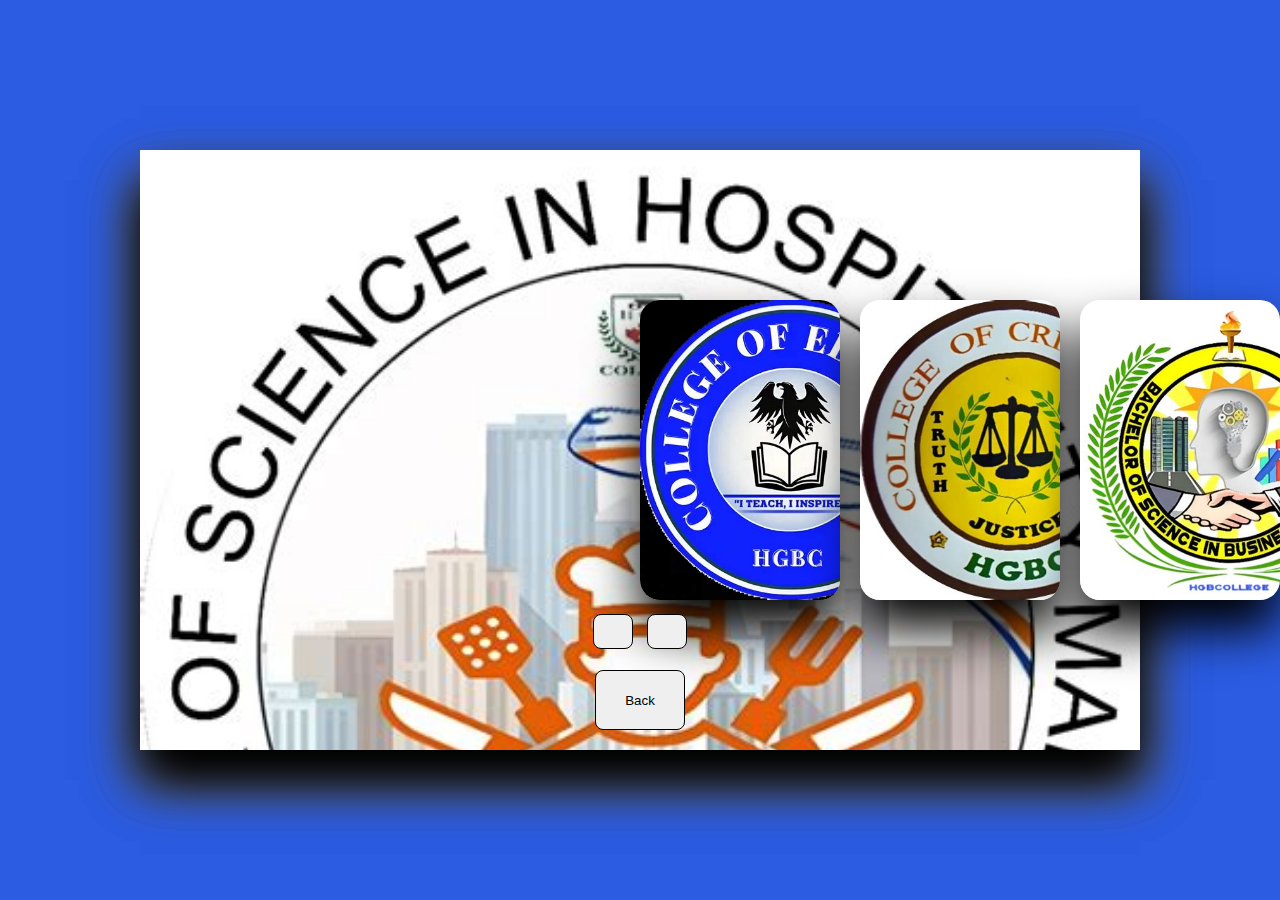
<file: index.html>
<!DOCTYPE html>
<html lang="en">
<head>
    <meta charset="UTF-8">
    <meta name="viewport" content="width=device-width, initial-scale=1.0">
    <link rel="stylesheet" href="https://cdnjs.cloudflare.com/ajax/libs/font-awesome/6.5.2/css/all.min.css" integrity="sha512-SnH5WK+bZxgPHs44uWIX+LLJAJ9/2PkPKZ5QiAj6Ta86w+fsb2TkcmfRyVX3pBnMFcV7oQPJkl9QevSCWr3W6A==" crossorigin="anonymous" referrerpolicy="no-referrer" />
    <title>PREFINALS</title>
    <style>
        *{
    margin: 0;
    padding: 0;
    box-sizing: border-box;
}

body{
    background: rgb(43, 92, 226);
    overflow: hidden;
}
.container{
    position: absolute;
    top: 50%;
    left: 50%;
    transform: translate(-50%, -50%);
    width: 1000px;
    height: 600px;
    background: #f5f5f5;
    box-shadow: 0 30px 50px #dbdbdb;
}
.container .slide .item{
    width: 200px;
    height: 300px;
    position: absolute;
    top: 50%;
    transform: translate(0, -50%);
    border-radius: 20px;
    box-shadow: 0 30px 50px;
    background-size: cover;
    display: inline-block;
    transition: 0.5s;
}

.slide .item:nth-child(1),
.slide .item:nth-child(2){
    top: 0;
    left: 0;
    transform: translate(0, 0);
    border-radius: 0;
    width: 100%;
    height: 100%;
}

.slide .item:nth-child(3){
    left: 50%;
}
.slide .item:nth-child(4){
    left: calc(50% + 220px);
}
.slide .item:nth-child(5){
    left: calc(50% + 440px);
}
.slide .item:nth-child(n + 6){
    left: calc(50% + 660px);
    opacity: 0;
}

.item .content{
    position: absolute;
    top: 50%;
    left: 100px;
    width: 300px;
    text-align: left;
    color: #eaeaea;
    transform: translate(0, -50%);
    font-family: system-ui;
    display: none;
}

.slide .item:nth-child(2) .content{
    display: block;
}

.content .name{
    font-size: 60px;
    text-transform: uppercase;
    font-weight: bold;
    color: white;
    background-color: #000;
    opacity: 0;
    animation: animate 1s ease-in-out 1 forwards;
}

.content .des{
    margin-top: 10px;
    margin-bottom: 20px;
    font-size: 30px;
    color: white;
    font-weight: bold;
    opacity: 0;
    background-color: #000;
    animation: animate 1s ease-in-out 0.3s 1 forwards;
}

.content button{
    padding: 10px 20px;
    border: none;
    cursor: pointer;
    opacity: 0;
    animation: animate 1s ease-in-out 0.6s 1 forwards;
}

@keyframes animate {
    from{
        opacity: 0;
        transform:  translate(0, 100px);
        filter: blur(33px);
    }
    to{
        opacity: 1;
        transform: translate(0);
        filter: blur(0);
    }
}

.button{
    width: 100%;
    text-align: center;
    position: absolute;
    bottom: 20px;
}

.button button{
    width: 40px;
    height: 35px;
    border-radius: 8px;
    border: none;
    cursor: pointer;
    margin: 0 5px;
    border: 1px solid #000;
    transition: 0.3s;
}

.button button:hover{
    background: #2861db;
    color: #fff;
}
    </style>
</head>
<body>
    
    <div class="container">

        <div class="slide">
            <div class="item" style="background-image: url(IT.jpeg);">
                <div class="content">
                    <div class="name">BSIT</div>
                    <div class="des"> Information Technology means the use of hardware, software, services, and supporting infrastructure to manage and deliver information using voice, data, and video. </div>
                    <button>See More</button>
                </div>
            </div>
            <div class="item" style="background-image: url(HM.jpeg);">
                <div class="content">
                    <div class="name">BSHM</div>
                    <div class="des">Hospitality Management is ladderized program that equips students with employable skills and competencies, preparing them for competitiveness in the hospitality industry and entrepreneurship.</div>
                    <button>See More</button>
                </div>
            </div>
            <div class="item" style="background-image: url(Educ.jpeg);">
                <div class="content">
                    <div class="name">BSED</div>
                    <div class="des">The BSEd is an undergraduate teacher education program designed to equip learners with adequate and relevant competencies to teach in their chosen area of specialization/major In the secondary level.
                    </div>
                    <button>See More</button>
                </div>
            </div>
            <div class="item" style="background-image: url(CRIM.jpeg);">
                <div class="content">
                    <div class="name">BSCRIM</div>
                    <div class="des"> The Bachelor of Science in Criminology is a four-year program exploring crime and the roles of justice agencies in responding to criminal activities, criminals, and victims.
                    </div>
                    <button>See More</button>
                </div>
            </div>
            <div class="item" style="background-image: url(BA.jpeg);">
                <div class="content">
                    <div class="name">BSBA</div>
                    <div class="des">BSBA is offering professional business and management education for entrepreneurs and professionals in fields like economics, finance, human capital management, and marketing.</div>
                    <button>See More</button>
                </div>
            </div>
            
        </div>

        <div class="button">
            <button class="prev"><i class="fa-solid fa-arrow-left"></i></button>
            <button class="next"><i class="fa-solid fa-arrow-right"></i></button><br><br>
            <button style="height: 60px; width: 90px;" onclick="document.location='form1.html'">Back</button>
        </div>
    </div>

    <script>
        let next = document.querySelector('.next')
let prev = document.querySelector('.prev')

next.addEventListener('click', function(){
    let items = document.querySelectorAll('.item')
    document.querySelector('.slide').appendChild(items[0])
})

    </script>
</body>
</html>
</file>
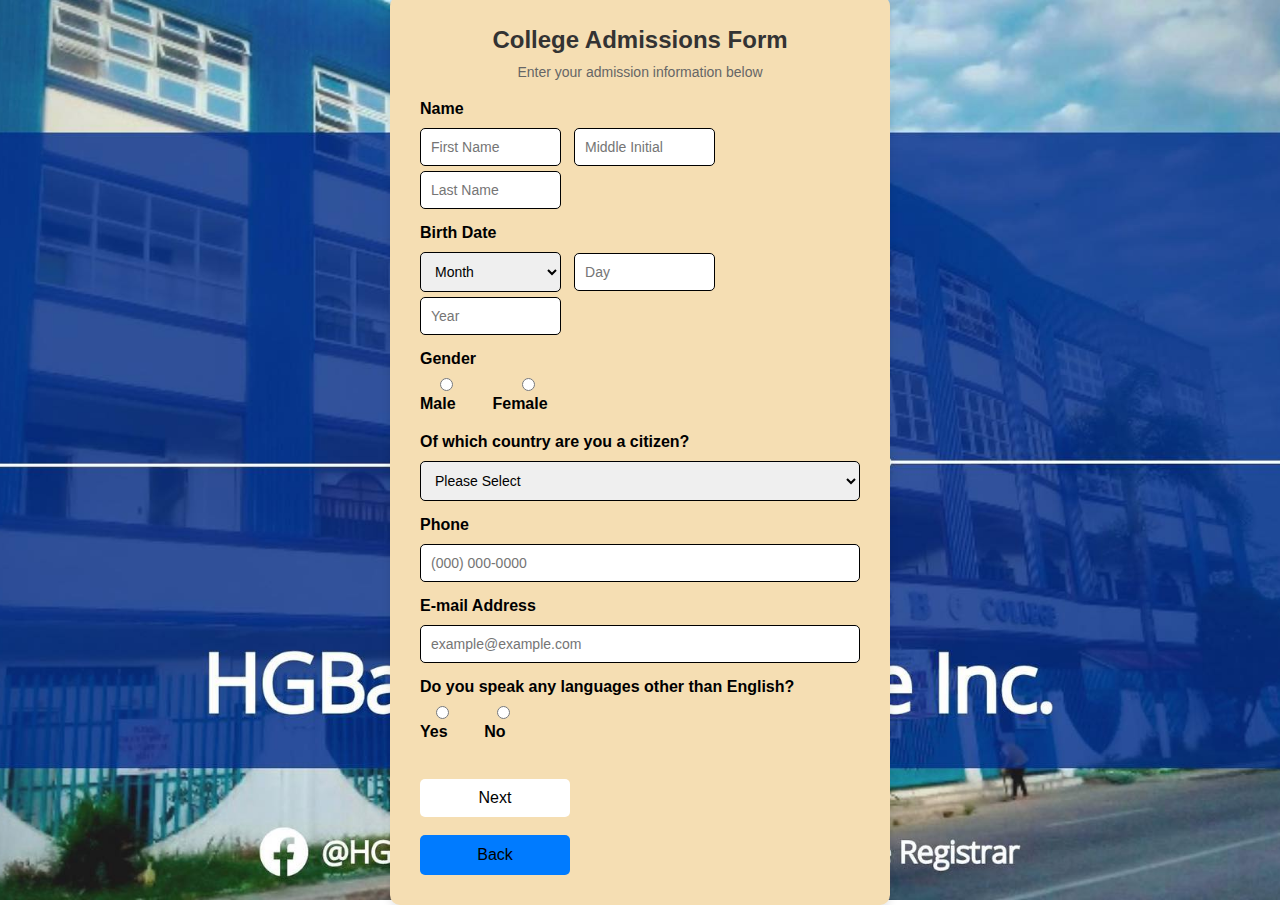
<file: enroll.html>
<!DOCTYPE html>
<html lang="en">
<head>
  <meta charset="UTF-8">
  <meta name="viewport" content="width=device-width, initial-scale=1.0">
  <title>College Admission Form</title>
  <style>
* {
    margin: 0;
    padding: 0;
    box-sizing: border-box;
  }
  
  body {
    font-family: Arial, sans-serif;
    display: flex;
    justify-content: center;
    align-items: center;
    height: 100vh;
    background-image: url(2.jpg);
    background-size: cover;
  background-repeat: no-repeat;
  background-attachment: fixed;
  background-position: center; 
  }
  
  .form-container {
    background-color:wheat;
    padding: 30px;
    border-radius: 10px;
    box-shadow: 0 4px 8px rgba(0, 0, 0, 0.1);
    max-width: 500px;
    width: 100%;
  }
  
  h1 {
    text-align: center;
    margin-bottom: 10px;
    font-size: 24px;
    color: #333;
  }
  
  p {
    text-align: center;
    margin-bottom: 20px;
    font-size: 14px;
    color: #666;
  }
  
  .form-group {
    margin-bottom: 15px;
  }
  
  .form-group label {
    display: block;
    margin-bottom: 5px;
    font-weight: bold;
    color: rgb(0, 0, 0);
    
    
  }
  
  .name-fields input {
    width: 32%;
    margin-right: 2%;
  }
  
  .name-fields input:last-child {
    margin-right: 0;
  }
  
  .date-fields select,
  .date-fields input {
    width: 32%;
    margin-right: 2%;
  }
  
  .date-fields input:last-child {
    margin-right: 0;
  }
  
  input,
  select {
    width: 100%;
    padding: 10px;
    margin-top: 5px;
    border: 1px solid black;
    border-radius: 5px;
    font-size: 14px;
  }
  
  .radio-group label {
    display: inline-block;
    margin-right: 15px;
  }
  
  button {
    width: 150px;
    padding: 10px;
    background-color: white;
    color: black;
    border: none;
    border-radius: 5px;
    font-size: 16px;
    cursor: pointer;
    align-self: end;
  }
  
  button:hover {
    background-color: #1d49c2;
  }
  
  </style>
  <script>
    function next() {
        window.location.href = "enroll2.html";
    }
</script>
</head>
<body>
  <div class="form-container">
    <form action="#" method="post">
      <h1>College Admissions Form</h1>
      <p>Enter your admission information below</p>

      <div class="form-group">
        <label for="first-name">Name</label>
        <div class="name-fields">
          <input type="text" id="first-name" name="first_name" placeholder="First Name">
          <input type="text" id="middle-name" name="middle_name" placeholder="Middle Initial">
          <input type="text" id="last-name" name="last_name" placeholder="Last Name" >
        </div>
      </div>

      <div class="form-group">
        <label for="birth-date">Birth Date</label>
        <div class="date-fields">
          <select id="birth-month" name="birth_month">
            <option value="">Month</option>
            
            <option value="January">January</option>
            <option value="February">February</option>
            <option value="March">March</option>
            <option value="April">April</option>
            <option value="May">May</option>
            <option value="June">June</option>
            <option value="July">July</option>
            <option value="August">August</option>
            <option value="September">September</option>
            <option value="October">October</option>
            <option value="November">November</option>
            <option value="December">December</option>
          </select>
          <input type="number" id="birth-day" name="birth_day" placeholder="Day" min="1" max="31">
          <input type="number" id="birth-year" name="birth_year" placeholder="Year" min="1900" max="2024">
        </div>
      </div>

    
      <div class="form-group">
        <label>Gender</label>
        <div class="radio-group">
          <label><input type="radio" name="gender" value="Male" > Male</label>
          <label><input type="radio" name="gender" value="Female"> Female</label>
        </div>
      </div>

    
      <div class="form-group">
        <label for="citizenship">Of which country are you a citizen?</label>
        <select id="citizenship" name="citizenship">
          <option value="">Please Select</option>
          <option value="USA">United States</option>
          <option value="Canada">Canada</option>
          <option value="India">India</option>
          <option value="Australia">Australia</option>
        </select>
      </div>

      <div class="form-group">
        <label for="phone">Phone</label>
        <input type="tel" id="phone" name="phone" placeholder="(000) 000-0000" >
      </div>

      
      <div class="form-group">
        <label for="email">E-mail Address</label>
        <input type="email" id="email" name="email" placeholder="example@example.com" >
      </div>

      
      <div class="form-group">
        <label>Do you speak any languages other than English?</label>
        <div class="radio-group">
          <label><input type="radio" name="other_languages" value="Yes"> Yes</label>
          <label><input type="radio" name="other_languages" value="No"> No</label><br><br>
        </div>
      </div>
    </form>
    <button type="submit"  onclick="document.location='enroll2.html'">Next</button><br><br>
    <button style="cursor: pointer; width: 150px; height: 40px; color: black; background-color: #007bff;" id="btn" onclick="document.location='form1.html'">Back</button>

  </div><br><br>

</body>
</html>
</file>
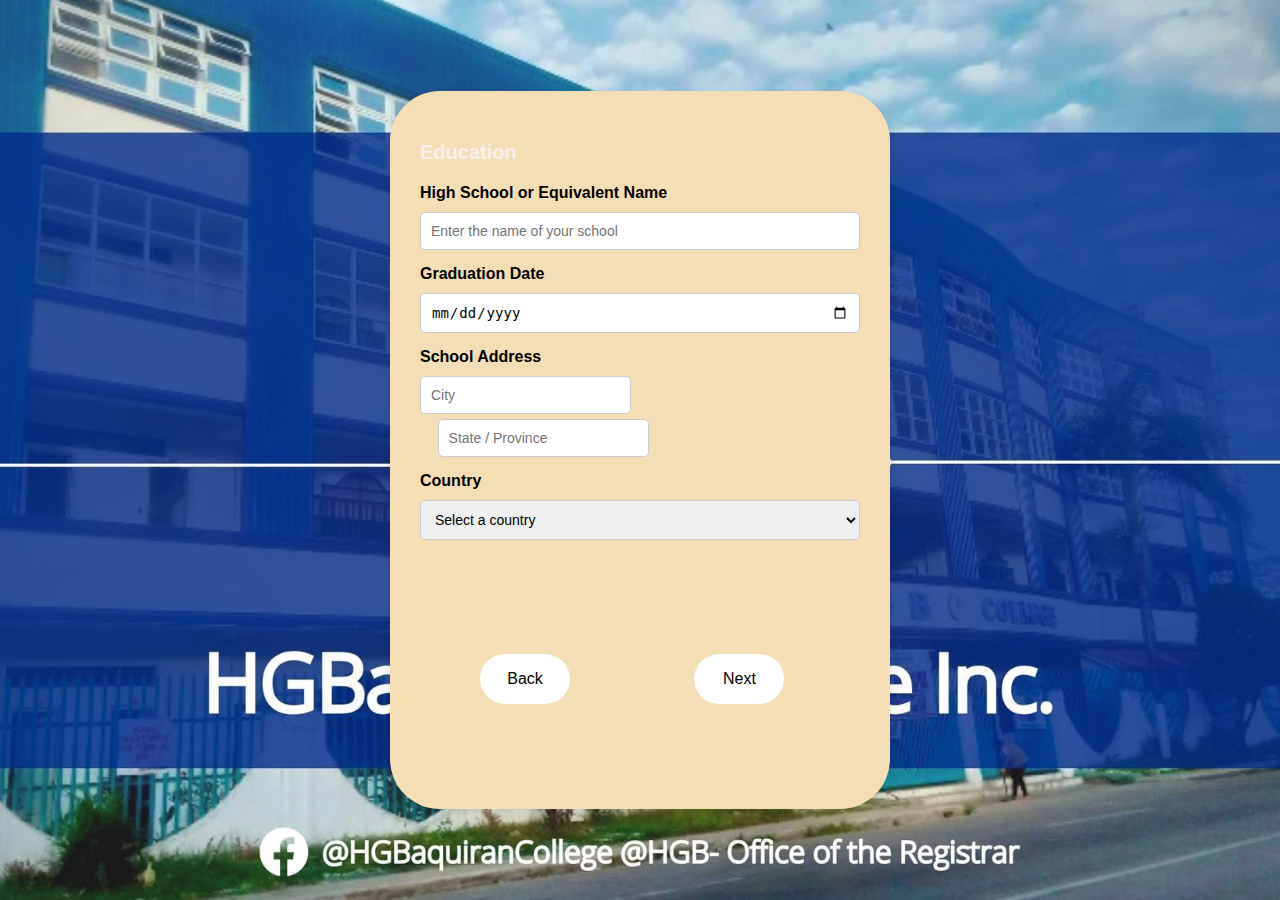
<file: enroll2.html>
<!DOCTYPE html>
<html lang="en">
<head>
    <meta charset="UTF-8">
    <meta name="viewport" content="width=device-width, initial-scale=1.0">
    <title>Document</title>
    <style>
        
h2 {
    margin-top: 20px;
    font-size: 20px;
    color: #fcefef;
    border-bottom: 1px solid #ddd;
    padding-bottom: 5px;
    margin-bottom: 15px;
    border: black;
  }
  
  /* School Address Inputs */
  #school-address,
  #school-state {
    width: 48%;
    display: inline-block;
  }
  
  #school-state {
    margin-left: 4%;
  }
  
* {
    margin: 0;
    padding: 0;
    box-sizing: border-box;
  }
  
  body {
    font-family: Arial, sans-serif;
    display: flex;
    justify-content: center;
    align-items: center;
    height: 100vh;
    background-image: url(2.jpg);
    background-size: cover;
  background-repeat: no-repeat;
  background-attachment: fixed;
  background-position: center; 

  }
  
  /* Form Container */
  .form-container {
    background-color: wheat;
    padding: 30px;
    border-radius: 50px;
    border-color:  black;
    box-shadow: 0 4px 8px rgba(0, 0, 0, 0.1);
    max-width: 500px;
    width: 100%;
  }
  
  h1 {
    text-align: center;
    margin-bottom: 10px;
    font-size: 24px;
    color: #333;
  }
  
  p {
    text-align: center;
    margin-bottom: 20px;
    font-size: 14px;
    color: #666;
  }
  
  /* Form Styling */
  .form-group {
    margin-bottom: 15px;
  }
  
  .form-group label {
    display: block;
    margin-bottom: 5px;
    font-weight: bold;
  }
  
  .name-fields input {
    width: 32%;
    margin-right: 2%;
  }
  
  .name-fields input:last-child {
    margin-right: 0;
  }
  
  .date-fields select,
  .date-fields input {
    width: 32%;
    margin-right: 2%;
  }
  
  .date-fields input:last-child {
    margin-right: 0;
  }
  
  input,
  select {
    width: 100%;
    padding: 10px;
    margin-top: 5px;
    border: 1px solid #ccc;
    border-radius: 5px;
    font-size: 14px;
  }
  
  .radio-group label {
    display: inline-block;
    margin-right: 15px;
  }
  

  button {
    width: 100%;
    padding: 10px;
    background-color: white;
    color: black;
    border: none;
    border-radius: 5px;
    font-size: 16px;
    cursor: pointer;
    
  }
  
  button:hover {
    background-color: blue;
  }
  #btn{
    margin: 60px;
    width: 90px;
    height: 50px;
    border-radius: 50px;
    
    border-color: black;
  }
  
    </style>
    <script>function Back() {window.location.href = "enroll.html";}</script>
    <script>function next() {window.location.href = "payment.html";}</script>
</head>
<body>
    <div class="form-container">
        <form action="#" method="post">
          <h2>Education</h2>
          <div class="form-group">
            <label for="high-school-name">High School or Equivalent Name</label>
            <input type="text" id="high-school-name" name="high_school_name" placeholder="Enter the name of your school" required>
          </div>
    

          <div class="form-group">
            <label for="graduation-date">Graduation Date</label>
            <input type="date" id="graduation-date" name="graduation_date" required>
          </div>
    
        
          <div class="form-group">
            <label for="school-address">School Address</label>
            <input type="text" id="school-address" name="school_address" placeholder="City" required>
            <input type="text" id="school-state" name="school_state" placeholder="State / Province" required>
          </div>
    
          <div class="form-group">
            <label for="school-country">Country</label>
            <select id="school-country" name="school_country" required>
              <option value="">Select a country</option>
              <option value="USA">United States</option>
              <option value="Canada">Canada</option>
              <option value="India">India</option>
              <option value="Australia">Australia</option>
              <option value="Aruba">Aruba</option>
            </select><br><br><br><br>
            <button id="btn" onclick="document.location='enroll.html'">Back</button>
             <button id="btn" onclick="document.location='payment.html'">Next</button>
          </div>
        </form>
    </div>
</body>
</html>
</file>
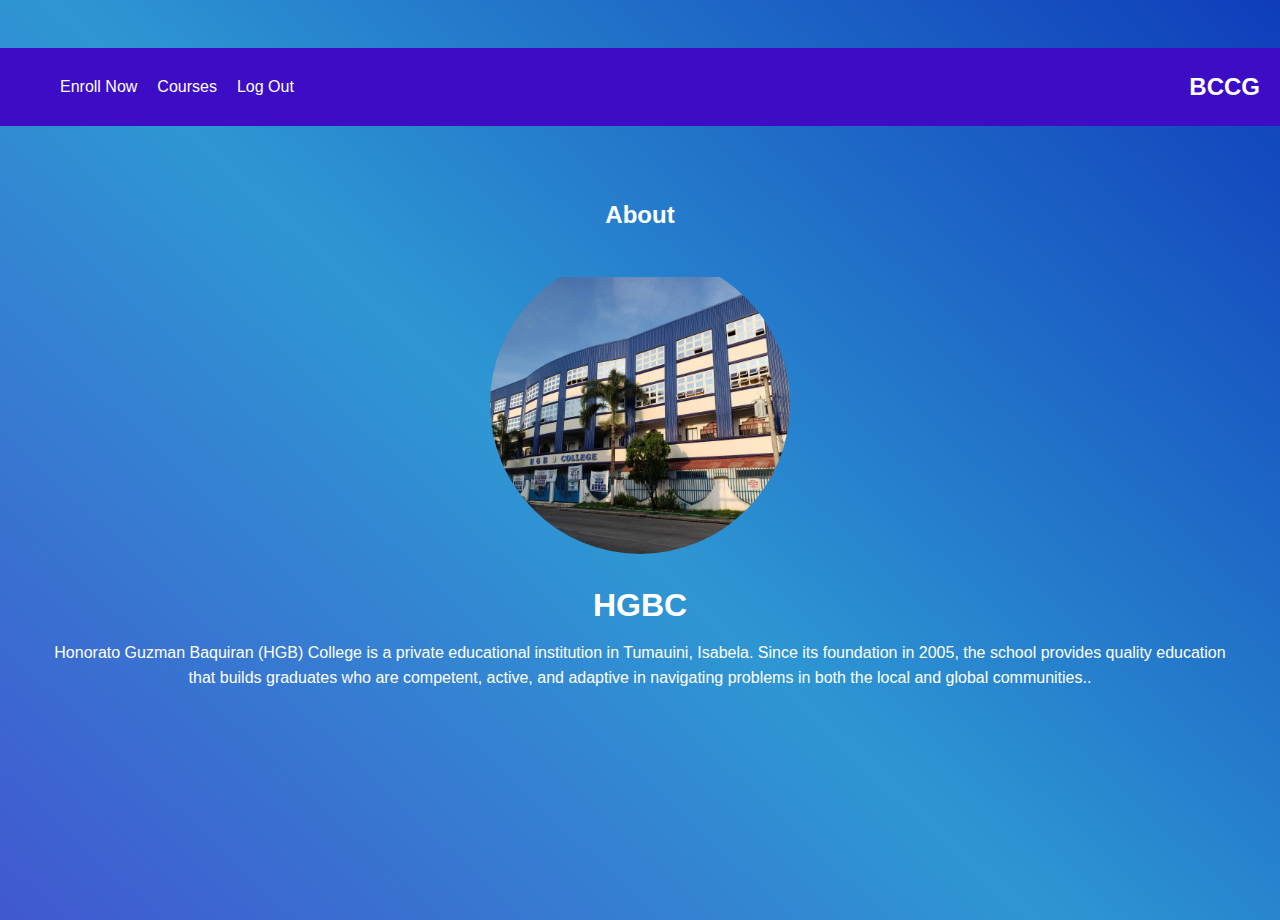
<file: form1.html>
<!DOCTYPE html>
<html lang="en">
<head>
  <meta charset="UTF-8">
  <meta name="viewport" content="width=device-width, initial-scale=1.0">
  <link rel="stylesheet" href="https://cdnjs.cloudflare.com/ajax/libs/font-awesome/4.7.0/css/font-awesome.min.css">
  <link rel="stylesheet" href="https://fonts.googleapis.com/css2?family=Material+Symbols+Outlined:opsz,wght,FILL,GRAD@24,400,0,0" />
  <link rel="stylesheet" href="https://fonts.googleapis.com/css2?family=Material+Symbols+Outlined:opsz,wght,FILL,GRAD@24,400,0,0" />
  <title>Website</title>
  <style>

:root{
    --header-height: 3rem;
    --font-medium: 500;
}

:root{
    --first-color: white#000000;
    --white-color: #f3ebeb;
    --dark-color: white#000000;
    --text-color: white;
}

:root{
    --body-font: 'Montserrat', sans-serif;
    --big-font-size: 6.25rem;
    --h2-font-size: 1.25rem;
    --normal-font-size: .938rem;
    --small-font-size: .813rem;
}
@media screen and (min-width: 768px){
    :root{
        --big-font-size: 10.5rem;
        --h2-font-size: 2rem;
        --normal-font-size: 1rem;
        --small-font-size: .875rem;
    }
}

@keyframes animate{
    0%{
        transform: scale(1.1);
    }
    50%{
        transform: scale(1);
    }
    90%{
        transform: scale(1.1);
    }
}


:root{
    --mb-1: .5rem;
    --mb-2: 1rem;
    --mb-3: 1.5rem;
    --mb-4: 2rem;
}

:root{
    --z-fixed: 100;
}

*,::before,::after{
    box-sizing: border-box;
}
html{
    scroll-behavior: smooth;
}
body{
    margin: var(--header-height) 0 0 0;
    font-family: var(--body-font);
    font-size: var(--normal-font-size);
    font-weight: var(--font-medium);
    color: var(--text-color);
    line-height: 1.6;
    background-color: #4158D0;
    background-image: linear-gradient(43deg, #4158D0 0%, #2e97d3 46%, #0f3dbb 100%);
}
header {
  background: #3d0cc5;
  color: #fff;
  padding: 10px 20px;
}

.navbar {
  display: flex;
  justify-content: space-between;
  align-items: center;
}

.logo {
  font-size: 1.5em;
  font-weight: bold;
}

.nav-links {
  list-style: none;
  display: flex;
  gap: 20px;
}

.nav-links li {
  margin: 0;
}

.nav-links a {
  text-decoration: none;
  color: white;
  transition: color 0.3s;
}

.nav-links a:hover {
  color: #4c93af;
}

.menu-toggle {
  display: none;
  background: none;
  border: none;
  color: white;
  font-size: 1.5em;
  cursor: pointer;
}

section {
  padding: 50px;
  text-align: center;
}

@media (max-width: 768px) {
  .menu-toggle {
    display: block;
  }

  .nav-links {
    flex-direction: column;
    display: none;
    background: #074e91;
    position: absolute;
    top: 60px;
    right: 20px;
    width: 200px;
    border-radius: 5px;
    padding: 10px;
  }

  .nav-links.active {
    display: flex;
  }

  .nav-links a {
    padding: 10px 0;
  }
  
}
.about__container{
    justify-items: center;
    row-gap: 2rem;
    text-align: center;
}
.about__img{
    display: flex;
    justify-content: center;
    padding-top: 2%;
    width: 300px;
    height: 300px;
    background-color:var(--first-color);
    border-radius: 50%;
    overflow: hidden;
}

.about__subtitle{
    font-size: var(--h2-font-size);
    color: var(--first-color);
    margin-bottom: var(--mb-1);
}
.about__text{
    margin-bottom: 1rem;
}
.about__profession{
    display: block;

}

.about__social-icon{
    font-size: 1.4rem;
    margin: 0 var(--mb-1);
}
.about__social-icon:hover{
    color: var(--first-color);
}

  </style>
</head>
<body>
  <header>
    <nav class="navbar">
      <button class="menu-toggle" id="menuToggle">
        ☰
      </button>
      <ul class="nav-links" id="navLinks">
        <li><a href="enroll.html">Enroll Now</a></li>
        <li><a href="index.html">Courses</a></li>
        <li><a href="login.html">Log Out</a></li>
      </ul>
      <div class="logo">BCCG</div>
    </nav>
    
  </header>
  <section class="about section" id="about">
    <h2 class="section-title">About</h2>
    
    <div class="about__container bd-grid">
        <div class="about__img">
            <img src="background.jpg" alt="">
        </div>

        <div>
            <h2 class="about__subtitle">HGBC</h2>
            <span class="about__profession">Honorato Guzman Baquiran (HGB) College is a private educational 
              institution in Tumauini, Isabela. Since its foundation in 2005, the school provides quality 
              education that builds graduates who are competent, active, and adaptive in navigating 
              problems in both the local and global communities..</span>

            <div class="about__social">
                <a href="#" class="about__social-icon"><i class='bx bxl-facebook' ></i></a>
                <a href="#" class="about__social-icon"><i class='bx bxl-instagram' ></i></a>
                <a href="#" class="about__social-icon"><i class='bx bxl-twitter' ></i>
              
            </div>
        </div>
    </div>
</section>
  <script>
const menuToggle = document.getElementById('menuToggle');
const navLinks = document.getElementById('navLinks');

menuToggle.addEventListener('click', () => {
  navLinks.classList.toggle('active');
});

  </script>
</body>
</html>
</file>
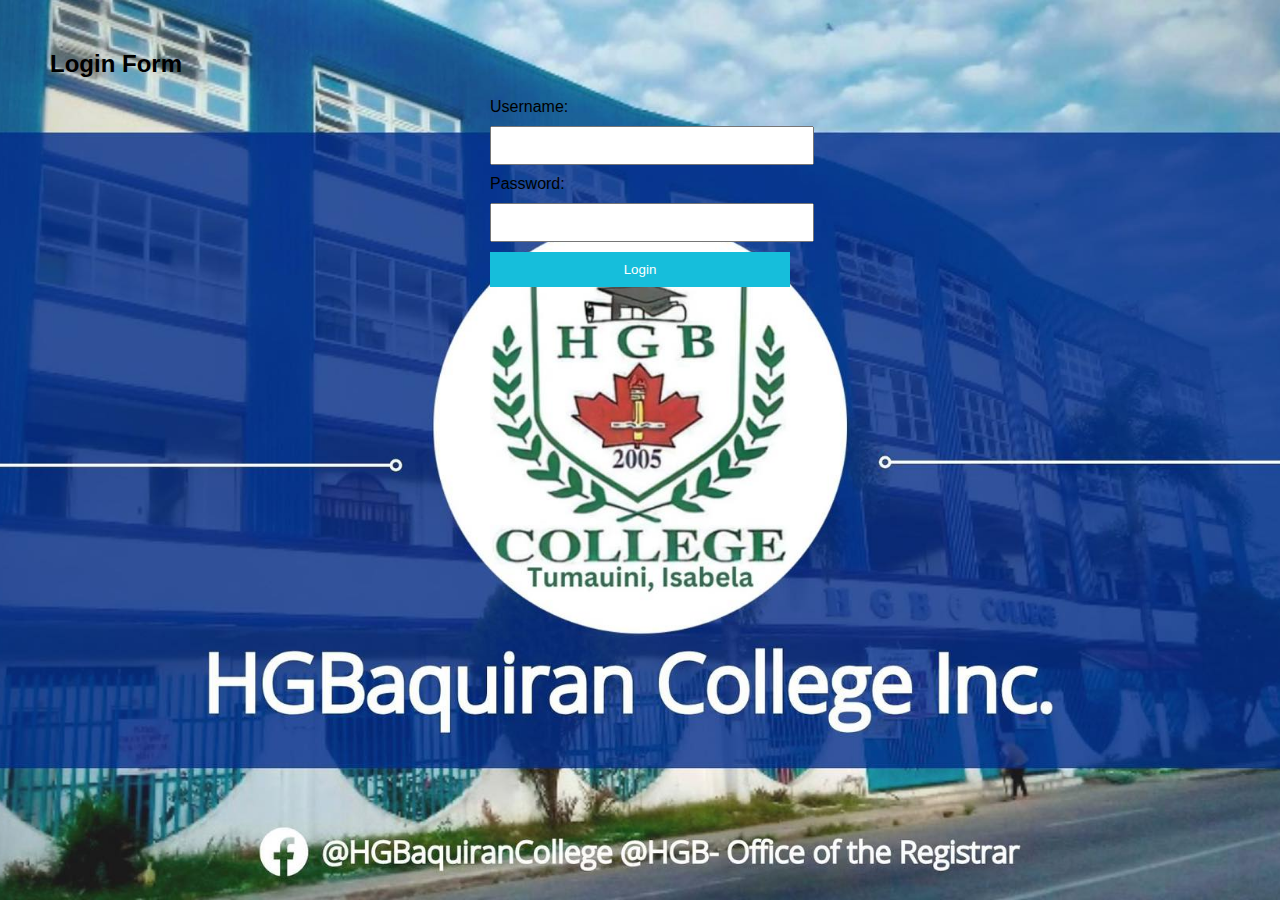
<file: login.html>
<!DOCTYPE html>
<html lang="en">
<head>
  <meta charset="UTF-8">
  <meta name="viewport" content="width=device-width, initial-scale=1.0">
  <title>Login Form</title>
  <style>
    body {
      font-family: Arial, sans-serif;
      margin: 50px;
      background-image: url(2.jpg);
      background-size: cover;
  background-repeat: no-repeat;
  background-attachment: fixed;
  background-position: center; 
    }
    form {
      max-width: 300px;
      margin: auto;
    }
    input {
      display: block;
      width: 100%;
      margin: 10px 0;
      padding: 10px;
    }
    button {
      padding: 10px;
      width: 100%;
      background-color: #16bedb;
      color: white;
      border: none;
    }
    button:hover {
      background-color: #b12070;
    }
    .error {
      color: red;
      font-size: 0.9em;
    }
  </style>
</head>
<body>
  <h2>Login Form</h2>
  <form id="loginForm">
    <label for="username">Username:</label>
    <input type="text" id="username" name="username" required>
    <label for="password">Password:</label>
    <input type="password" id="password" name="password" required>
    <button type="submit">Login</button>
    <p id="errorMessage" class="error"></p>
  </form>
  <script>
    
document.getElementById('loginForm').addEventListener('submit', function (e) {
    e.preventDefault(); 
    
    const username = document.getElementById('username').value;
    const password = document.getElementById('password').value;
    const errorMessage = document.getElementById('errorMessage');
  
    
    const validUsername = "byby";
    const validPassword = "admin123";
  
  
    if (username === validUsername && password === validPassword) {
      errorMessage.textContent = ""; 
      window.location.href = "form1.html"; 
    } else {
      errorMessage.textContent = "Invalid username or password.";
    }
  });
  </script>
</body>
</html>
</file>
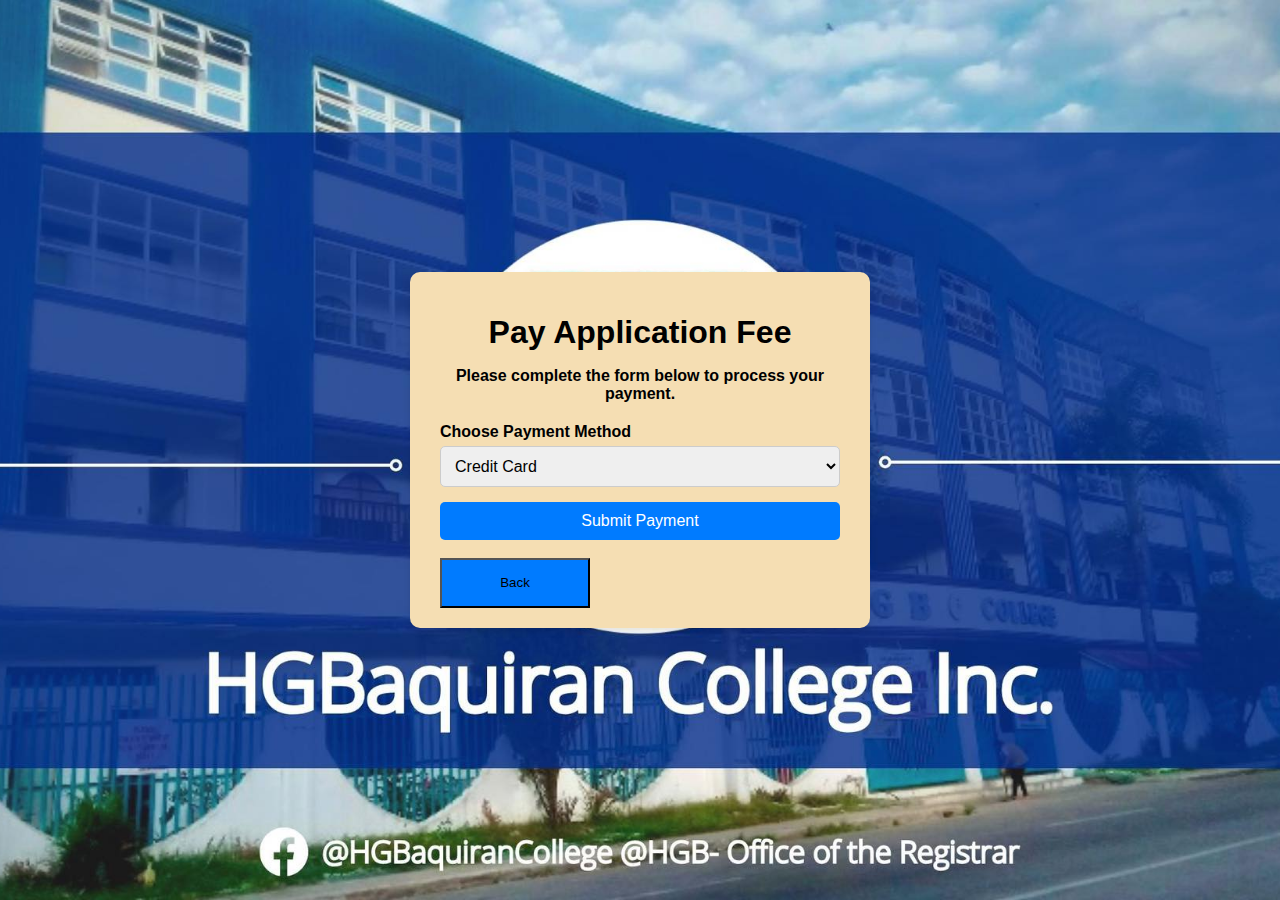
<file: payment.html>
<!DOCTYPE html>
<html lang="en">
<head>
    <meta charset="UTF-8">
    <meta name="viewport" content="width=device-width, initial-scale=1.0">
    <title>Application Fee Payment</title>
    <script>function Back() {window.location.href = "form1.html";}</script>
    <style>
        body {
    font-family: Arial, sans-serif;
    margin: 0;
    padding: 0;
    display: flex;
    justify-content: center;
    align-items: center;
    height: 100vh;
    background-image: url(2.jpg);
    background-repeat: no-repeat;
    background-size:cover ;
    background-attachment: fixed;
  background-position: center; 
}

.payment-form {
    background: wheat;
    padding: 20px 30px;
    border-radius: 10px;
    box-shadow: 0 4px 6px rgba(0, 0, 0, 0.1);
    max-width: 400px;
    width: 100%;
}

.payment-form h1 {
    margin-bottom: 10px;
    color:black;
    text-align: center;
}

.payment-form p {
    text-align: center;
    margin-bottom: 20px;
    color: black;
    font-weight: bold;
}

.payment-form label {
    display: block;
    margin: 10px 0 5px;
    font-weight: bold;
    color: black;
}

.payment-form input,
.payment-form select {
    width: 100%;
    padding: 10px;
    margin-bottom: 15px;
    border: 1px solid #ccc;
    border-radius: 5px;
    font-size: 16px;
}

.payment-fields {
    display: none;
}

.submit-button {
    width: 100%;
    padding: 10px;
    background-color: #007bff;
    color: #fff;
    border: none;
    border-radius: 5px;
    font-size: 16px;
    cursor: pointer;
}

.submit-button:hover {
    background-color: #0056b3;
}

    </style>
</head>
<body>
    <div class="payment-form">
        <h1>Pay Application Fee</h1>
        <p>Please complete the form below to process your payment.</p>
        
        <form action="" method="POST">
            <label for="payment-method">Choose Payment Method</label>
            <select id="payment-method" name="payment-method" required >
                <option value="credit-card">Credit Card</option>
                <option value="paypal">PayPal</option>
                <option value="bank-transfer">Bank Transfer</option>
            </select>
            
            <button type="submit" class="submit-button" onclick="alert('SUBMITED!')">Submit Payment</button><br>
        </form><br>
        <button style="cursor: pointer; width: 150px; height: 50px; color: black; background-color: #007bff;" id="btn" onclick="document.location='form1.html'">Back</button>
    </div>

</body>
</html>
</file>
